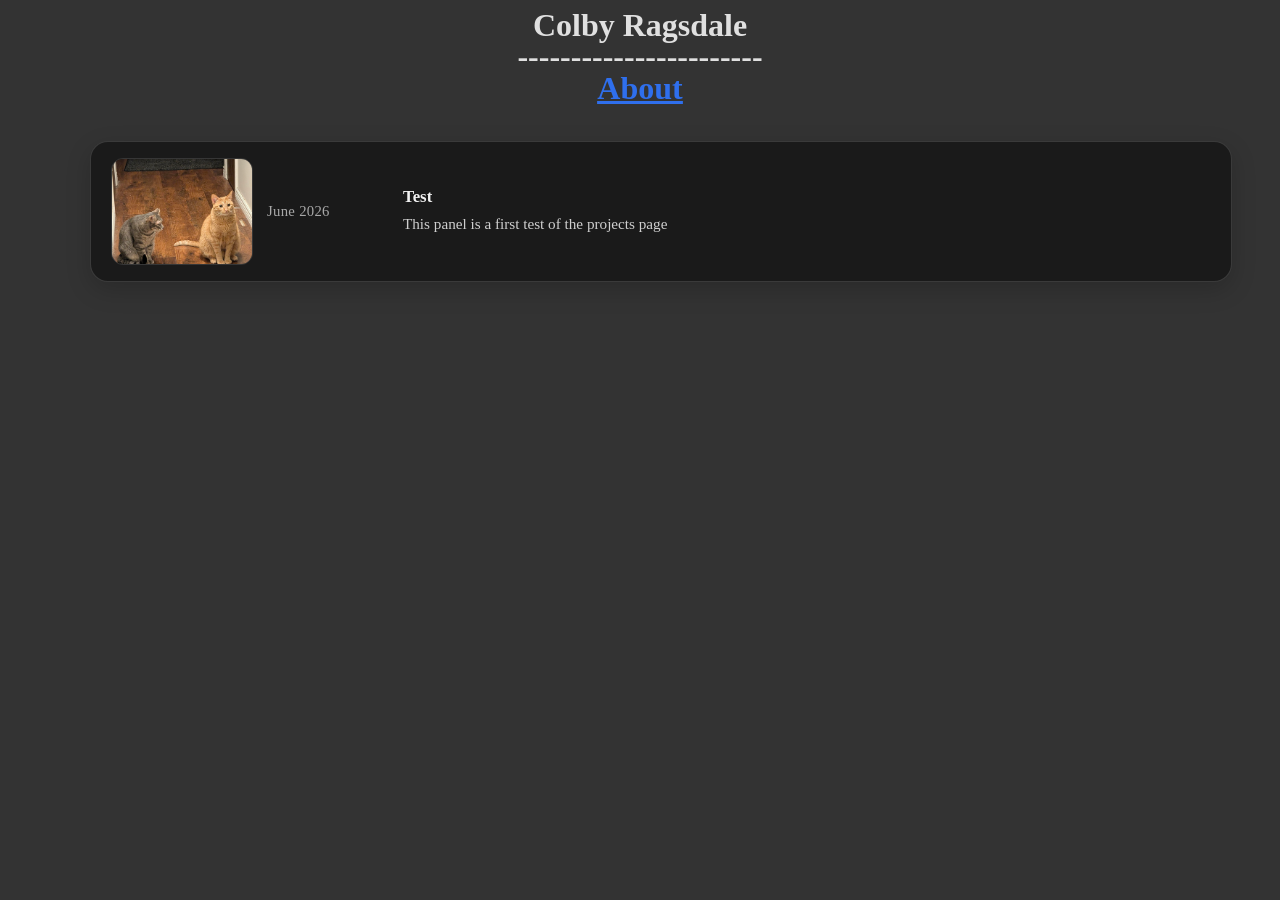
<file: index.html>
<!doctype html>
<html lang="en">
  <head>
    <meta charset="UTF-8" />
    <title>Colby Ragsdale</title>
    <link rel="stylesheet" href="style.css" />
  </head>

  <body>
    <div class="top">
      <h1>Colby Ragsdale</h1>
      <h1>-----------------------</h1>
      <a href="pages/About_me.html">
        <h1 class="header_link">About</h1>
      </a>
    </div>

    <ul class="projects_list">
      <li>
        <a class="project_card" href="test_project.html">
          <img
            class="project_thumb"
            src="images/Pumpkin&Ghost.jpeg"
            alt="Screenshot of project 1"
          />

          <div class="project_date">June 2026</div>

          <div class="project_info">
            <h3>Test</h3>
            <p>This panel is a first test of the projects page</p>
          </div>
        </a>
      </li>
    </ul>
  </body>
</html>
</file>
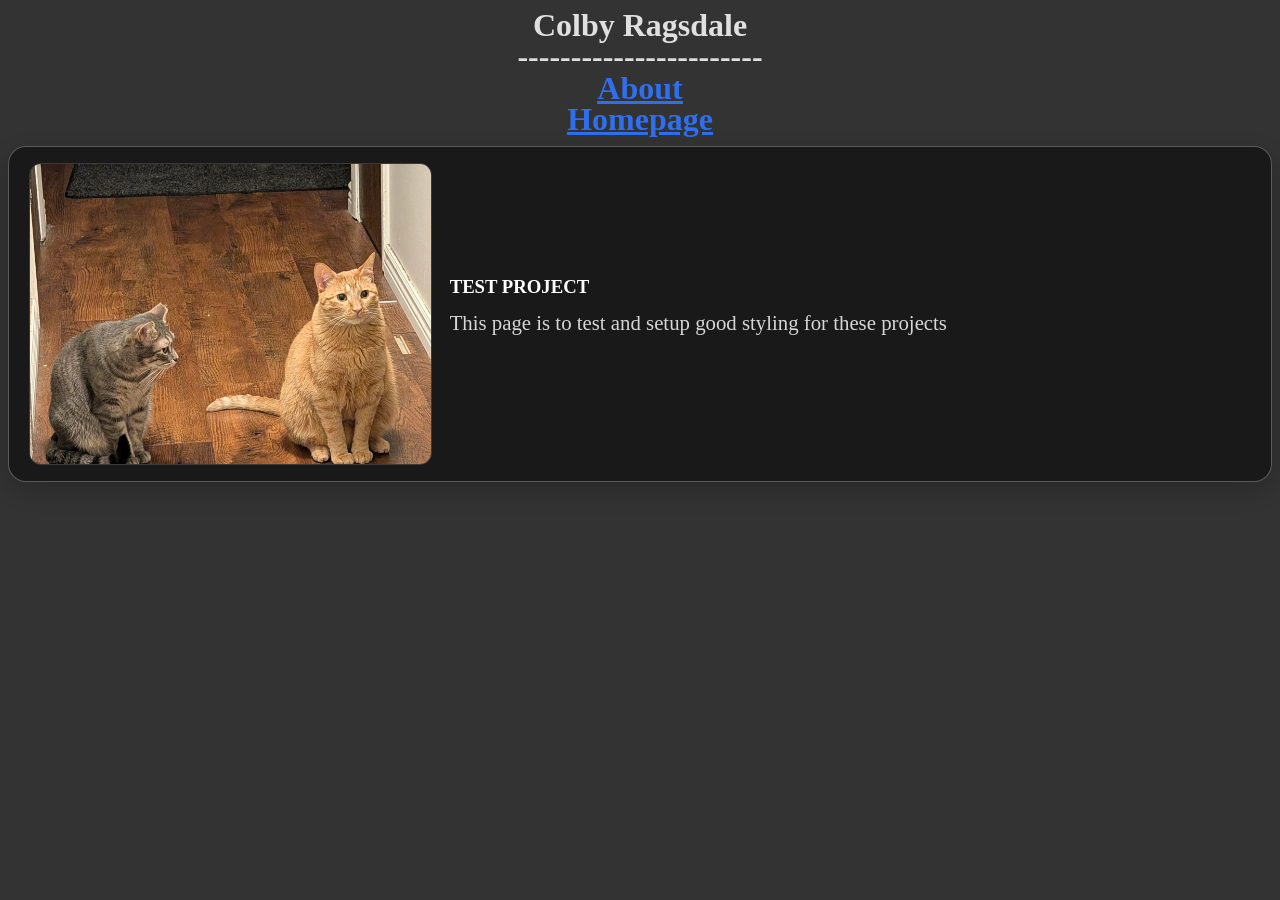
<file: test_project.html>
<!doctype html>
<html lang="en">
  <head>
    <meta charset="UTF-8" />
    <title>test</title>
    <link rel="stylesheet" href="style.css" />
  </head>

  <body>
    <div class="top">
      <h1>Colby Ragsdale</h1>
      <h1>-----------------------</h1>
      <a href="pages/About_me.html">
        <h1 class="header_link">About</h1>
      </a>
      <a href="index.html">
        <h1 class="header_link">Homepage</h1>
      </a>
    </div>

    <div class="text_box_project">
      <div class="project_image_wrap">
        <img
          class="project_image"
          src="images/Pumpkin&Ghost.jpeg"
          alt="Screenshot of the project"
        />
      </div>

      <div class="project_text">
        <h3>TEST PROJECT</h3>
        <p>This page is to test and setup good styling for these projects</p>
      </div>
    </div>
  </body>
</html>
</file>
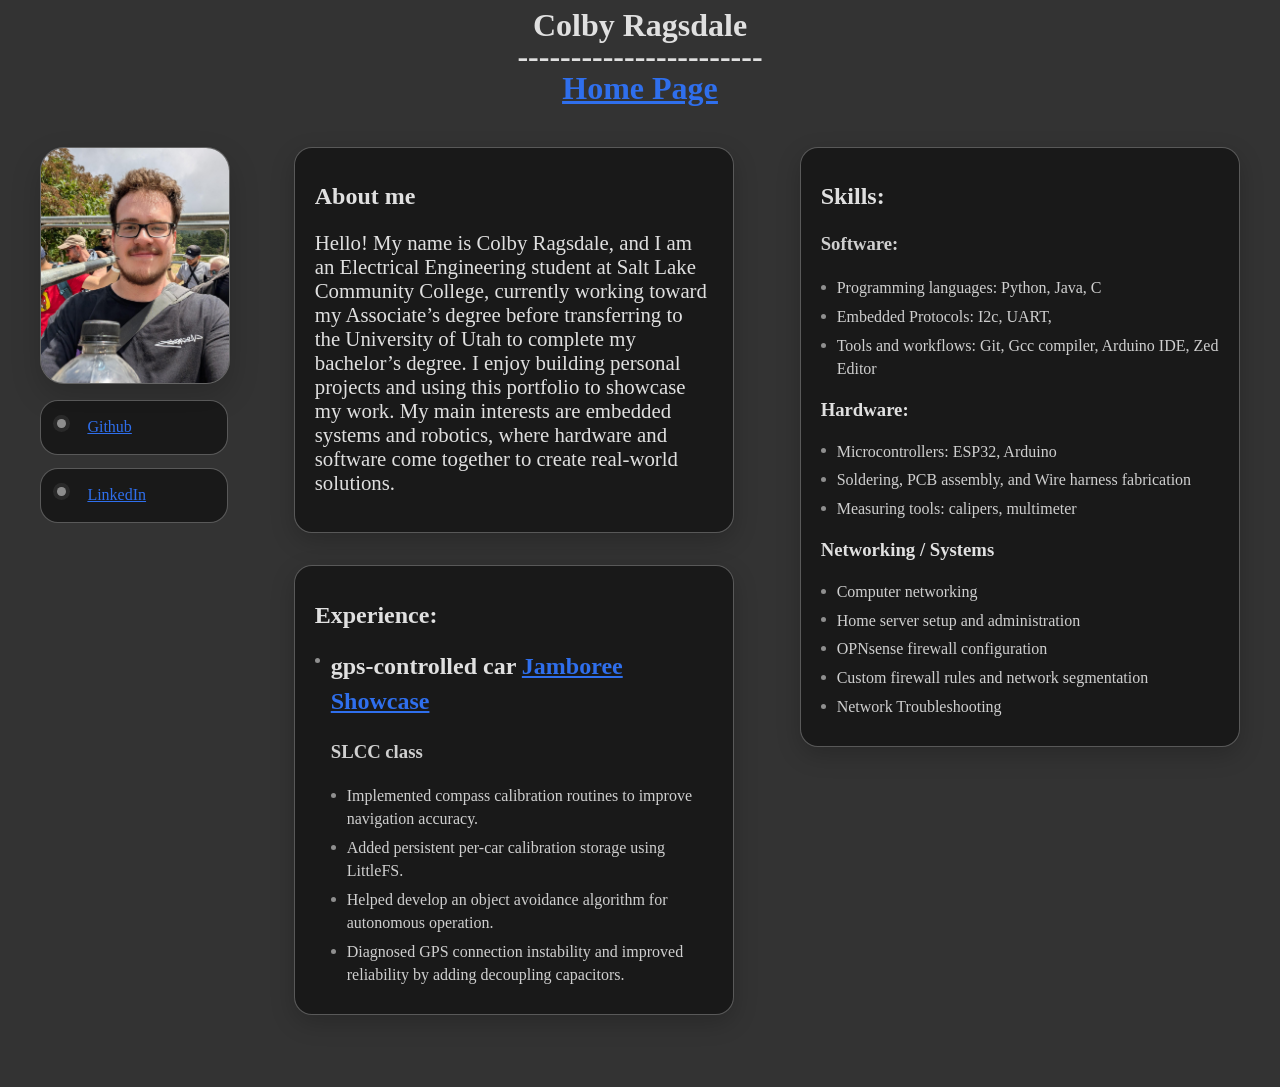
<file: pages/About_me.html>
<!doctype html>
<html lang="en">
  <head>
    <meta charset="UTF-8" />
    <title>CR: About Me</title>
    <link rel="stylesheet" href="../style.css" />
  </head>

  <body>
    <div class="top">
      <h1>Colby Ragsdale</h1>
      <h1>-----------------------</h1>
      <a href="../index.html">
        <h1 class="header_link">Home Page</h1>
      </a>
    </div>

    <div class="about_me_layout">
      <div class="about_me_image">
        <div class="image_container">
          <img src="../images/Colby_face.jpeg" />
        </div>
        <ul class="modern-list">
          <li>
            <a href="https://github.com/Colbs64"> Github </a>
          </li>
          <li>
            <a href="https://www.linkedin.com/in/colby-ragsdale-418512395/">
              LinkedIn</a
            >
          </li>
        </>
      </div>

      <div class="about_me_text">
        <div class="text_box">
          <h2>About me</h2>
          <p>
            Hello! My name is Colby Ragsdale, and I am an Electrical Engineering student at
            Salt Lake Community College, currently working toward my Associate’s degree before
            transferring to the University of Utah to complete my bachelor’s degree. I enjoy building
            personal projects and using this portfolio to showcase my work. My main interests
            are embedded systems and robotics, where hardware and software come together to create real-world solutions.
          </p>
        </div>

        <div class="text_box">
          <h2>Experience:</h2>
          <ul class="small_list">
            <li>
              <h2>gps-controlled car  <a href="https://youtu.be/fsn8j05vpbE">Jamboree Showcase</a></h2>
              <h3>SLCC class</h3>
              <ul class="small_list">
                <li>Implemented compass calibration routines to improve navigation accuracy.</li>
                <li>Added persistent per-car calibration storage using LittleFS.</li>
                <li>Helped develop an object avoidance algorithm for autonomous operation.</li>
                <li>Diagnosed GPS connection instability and improved reliability by adding decoupling capacitors.</li>
              </ul>
            </li>
          </ul>


        </div>

      </div>

      <div class="about_me_text">
        <div class="text_box">
          <h2>Skills:</h2>

          <ul class="small_list">
            <h3>Software:</h3>
            <li>Programming languages: Python, Java, C</li>
            <li>Embedded Protocols: I2c, UART, </li>
            <li>Tools and workflows: Git, Gcc compiler, Arduino IDE, Zed Editor</li>
          </ul>

          <h3>Hardware:</h3>

          <ul class="small_list">
            <li>Microcontrollers: ESP32, Arduino</li>
            <li>Soldering, PCB assembly, and Wire harness fabrication</li>
            <li>Measuring tools: calipers, multimeter</li>
          </ul>

          <h3>Networking / Systems</h3>

          <ul class="small_list">
            <li>Computer networking</li>
            <li>Home server setup and administration</li>
            <li>OPNsense firewall configuration</li>
            <li>Custom firewall rules and network segmentation</li>
            <li>Network Troubleshooting</li>
          </ul>

        </div>
      </div>
    </div>
  </body>
</html>
</file>
<file: style.css>
body {
  background-color: #333333;
}

h1 {
  text-align: center;
  color: #e0e0e0;
}
h2 {
  color: #e0e0e0;
}

p {
  font-size: 1.3rem;
  color: #e0e0e0;
}

a {
  color: #2f6fed;
  text-decoration: underline;
}

a:visited {
  color: #6b5fcf;
}

a:hover {
  color: #1f57c8;
}

a:active {
  color: #17429a;
}

.top {
  line-height: 0.3;
}

.top:a {
  display: flex;
  align-items: center;
}

.header_link {
  color: #2f6fed;
  text-decoration: underline;
}

.header_link:visited {
  color: #6b5fcf;
}

.header_link:hover {
  color: #1f57c8;
}

.header_link:active {
  color: #17429a;
}

.about_me_layout {
  display: grid;
  grid-template-columns: 1fr 2fr 2fr;
  min-height: 100vh;
  width: 100%;
  gap: 0.1rem;
}

.about_me_image {
  padding: 2rem;
}

.image_container {
  position: relative;
  width: 100%;
  max-width: 420px;
  aspect-ratio: 4 / 5;
  overflow: hidden;
  border-radius: 24px;
  background: rgba(255, 255, 255, 0.08);
  border: 1px solid rgba(255, 255, 255, 0.18);
  box-shadow: 0 12px 30px rgba(0, 0, 0, 0.18);
}

.image_container img {
  display: block;
  width: 100%;
  height: 100%;
  object-fit: cover;
}

.about_me_text {
  padding: 2rem;
}

.text_box {
  background: rgb(0 0 0 / 0.5);
  border: 1px solid rgb(255 255 255 / 0.15);
  color: #e0e0e0;
  border-radius: 18px;
  padding: 1rem 1.25rem;
  margin-bottom: 2rem;
  display: block;
  max-width: 60ch;
  backdrop-filter: blur(8px);
  -webkit-backdrop-filter: blur(8px);
  border: 1.5px solid rgba(255, 255, 255, 0.28);
  box-shadow: 0 8px 24px rgba(0, 0, 0, 0.2);
}

.text_box_project {
  display: grid;
  grid-template-columns: 1fr 2fr;
  gap: 1.25rem;
  align-items: center;

  width: 100%;
  max-width: 100%;
  box-sizing: border-box;

  background: rgb(0 0 0 / 0.5);
  color: #e0e0e0;
  border-radius: 18px;
  padding: 1rem 1.25rem;
  margin-bottom: 2rem;
  backdrop-filter: blur(8px);
  -webkit-backdrop-filter: blur(8px);
  border: 1.5px solid rgba(255, 255, 255, 0.28);
  box-shadow: 0 8px 24px rgba(0, 0, 0, 0.2);
}

.text_box_project > * {
  min-width: 0;
}

.project_image_wrap {
  width: 100%;
}

.project_image {
  display: block;
  width: 100%;
  aspect-ratio: 4 / 3;
  object-fit: cover;
  border-radius: 12px;
  border: 1px solid rgba(255, 255, 255, 0.14);
}

.project_text {
  width: 100%;
}

.project_text h3 {
  margin: 0 0 0.5rem;
  color: #ffffff;
  line-height: 1.2;
}

.project_text p {
  margin: 0 0 0.75rem;
  color: #d6d6d6;
  line-height: 1.55;
}

.project_text .project_date {
  color: #9f9f9f;
  font-size: 0.9rem;
}

/* mobile */
@media (max-width: 800px) {
  .split-layout {
    grid-template-columns: 1fr;
  }
  .text_box_project {
    grid-template-columns: 1fr;
    align-items: start;
  }
}

.modern-list {
  list-style: none;
  margin: 1rem 0;
  padding: 0;
  display: grid;
  gap: 0.85rem;
}

.modern-list li {
  position: relative;
  padding: 0.9rem 1rem 0.9rem 2.9rem;
  background: rgb(0 0 0 / 0.5);
  border: 1.5px solid rgba(255, 255, 255, 0.28);
  border-radius: 18px;
  color: #d6d6d6;
  line-height: 1.5;
}

.modern-list li::before {
  content: "";
  position: absolute;
  left: 1rem;
  top: 1.15rem;
  width: 0.55rem;
  height: 0.55rem;
  border-radius: 50%;
  background: #8d8d8d;
  box-shadow: 0 0 0 4px rgba(141, 141, 141, 0.14);
}

.small_list {
  list-style: none;
  margin: 0.5rem 0 0.75rem 0;
  padding: 0;
  color: #cfcfcf;
  font-size: 1rem;
  line-height: 1.45;
}

.small_list p {
  position: relative;
  font-size: 1rem;
}

.small_list li {
  position: relative;
  padding-left: 1rem;
  margin-bottom: 0.35rem;
}

.small_list li::before {
  content: "";
  position: absolute;
  left: 0;
  top: 0.55em;
  width: 0.32rem;
  height: 0.32rem;
  border-radius: 50%;
  background: #8f8f8f;
}

/* Projects section */

.projects_list {
  list-style: none;
  width: min(1100px, 100%);
  margin: 3rem auto;
  padding: 0;
  display: grid;
  gap: 1.25rem;
}

.project_card {
  display: grid;
  grid-template-columns: 140px 120px 1fr;
  align-items: center;
  gap: 1rem;

  width: 100%;
  padding: 1rem 1.25rem;
  background: rgb(0 0 0 / 0.48);
  border: 1.5px solid rgba(255, 255, 255, 0.14);
  border-radius: 18px;
  box-shadow: 0 8px 24px rgba(0, 0, 0, 0.18);
  backdrop-filter: blur(8px);
  -webkit-backdrop-filter: blur(8px);

  text-decoration: none;
  color: inherit;
  transition:
    transform 0.2s ease,
    border-color 0.2s ease,
    box-shadow 0.2s ease;
}

.project_card:hover,
.project_card:focus-visible {
  transform: translateY(-3px);
  border-color: rgba(255, 255, 255, 0.28);
  box-shadow: 0 12px 28px rgba(0, 0, 0, 0.24);
}

.project_thumb {
  width: 100%;
  aspect-ratio: 4 / 3;
  object-fit: cover;
  border-radius: 12px;
  border: 1px solid rgba(255, 255, 255, 0.12);
}

.project_date {
  color: #a8a8a8;
  font-size: 0.92rem;
  letter-spacing: 0.02em;
  white-space: nowrap;
}

.project_info h3 {
  margin: 0 0 0.35rem;
  color: #f2f2f2;
  font-size: 1.05rem;
  line-height: 1.2;
}

.project_info p {
  margin: 0;
  color: #cfcfcf;
  font-size: 0.95rem;
  line-height: 1.5;
  max-width: 65ch;
}

@media (max-width: 800px) {
  .project_card {
    grid-template-columns: 1fr;
    align-items: start;
  }

  .project_thumb {
    max-width: 220px;
  }

  .project_date {
    margin-top: 0.25rem;
  }
}
</file>
